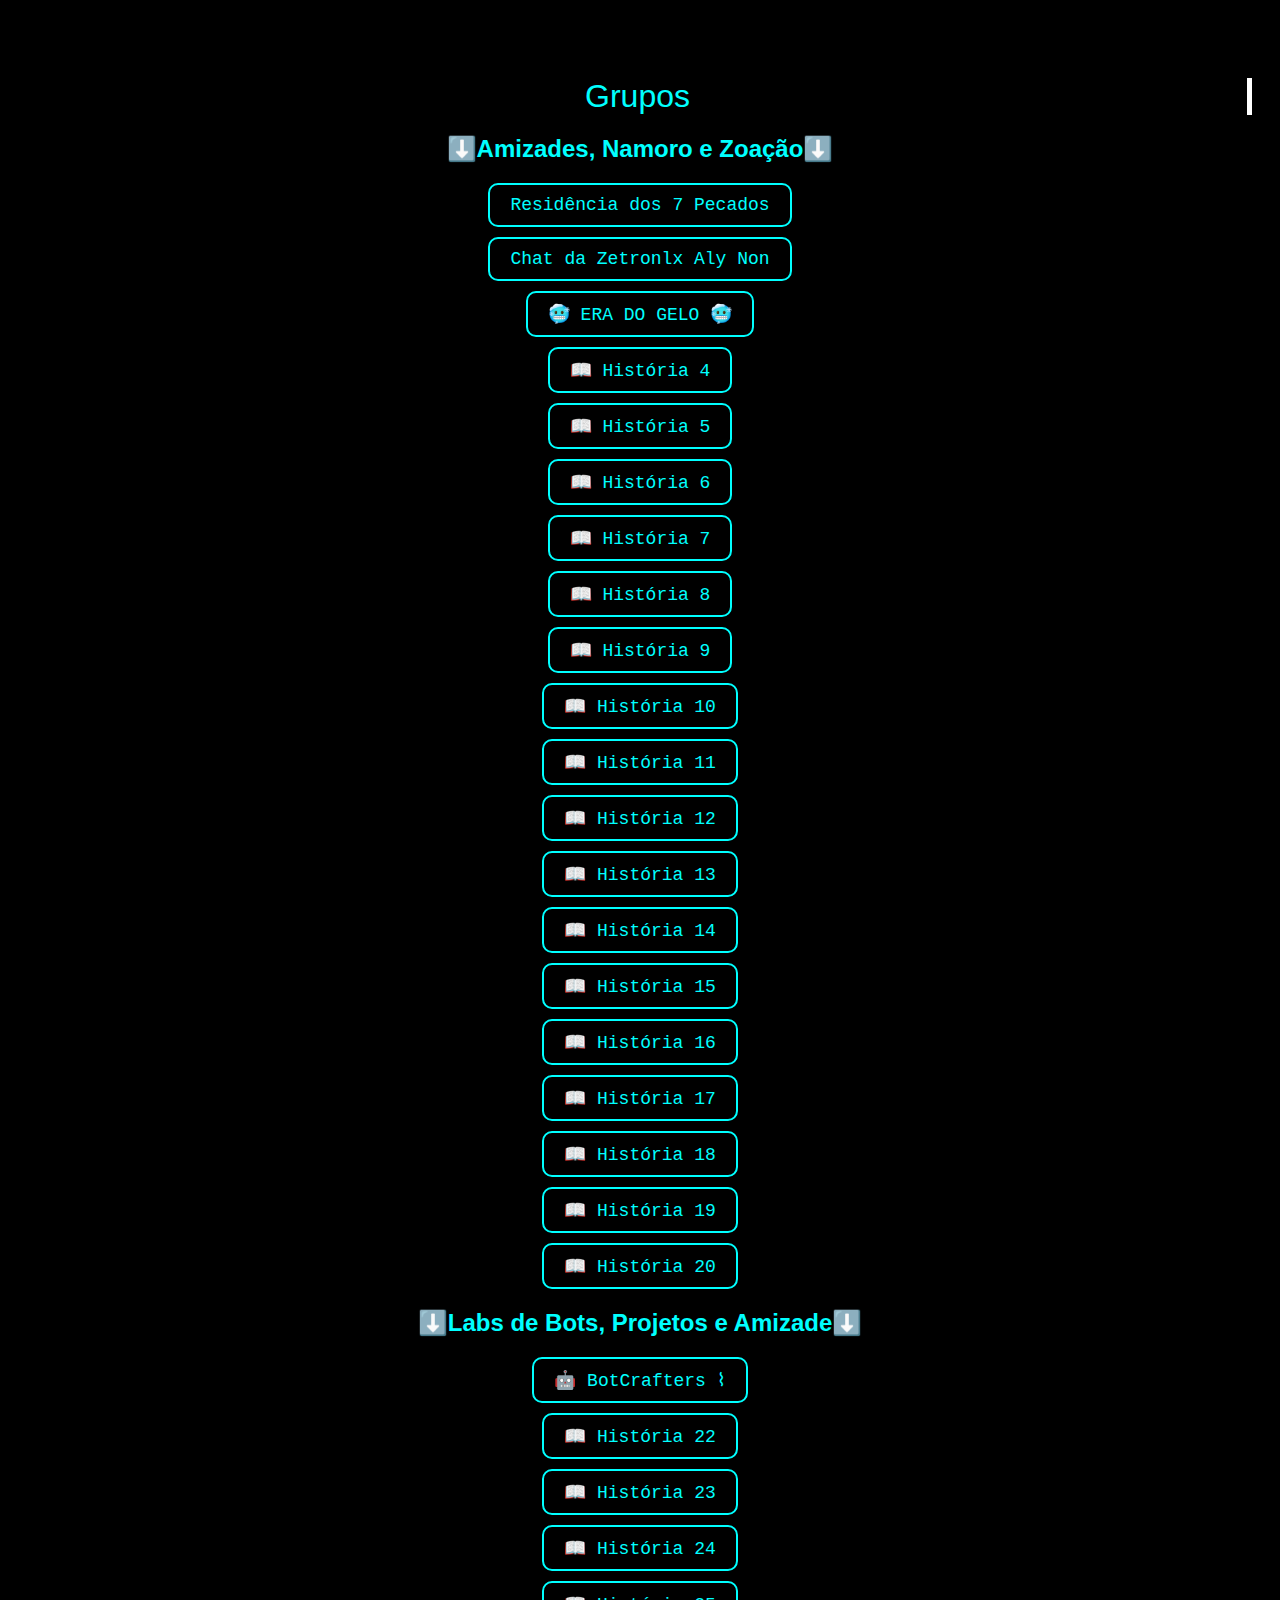
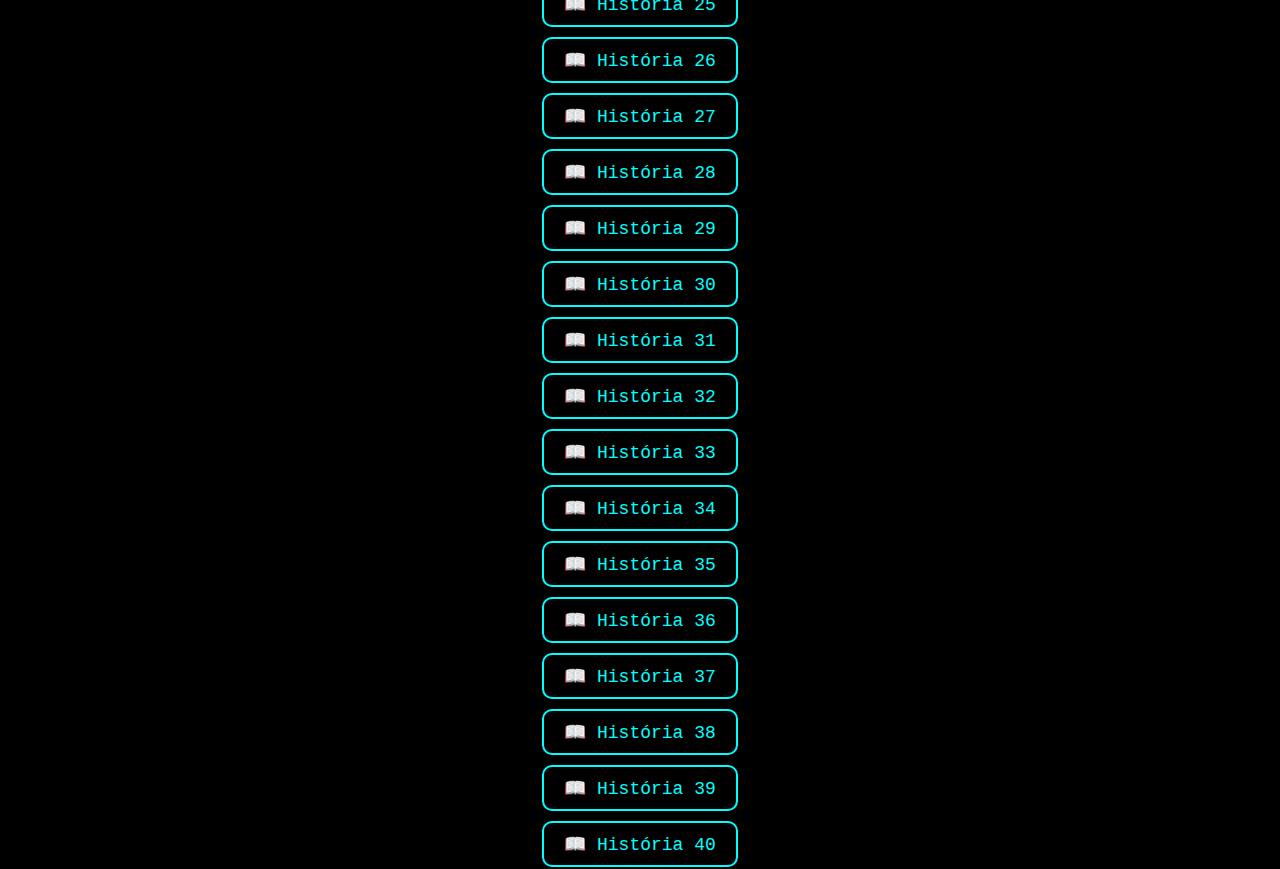
<file: grupos.html>
<!DOCTYPE html>
<html lang="pt-br">
<head>
  <meta charset="UTF-8" />
  <meta name="viewport" content="width=device-width, initial-scale=1.0"/>
  <title>Minhas Histórias</title>
  <style>
    body {
  background-color: #000;
  color: #0ff;
  font-family: sans-serif;
  text-align: center;
  padding: 20px;
  background-image: url('https://files.catbox.moe/vz6ig2.gif');
  background-size: cover;
  background-position: center;
  background-repeat: no-repeat;
}
.botao-historia {
  display: block;
  margin: 10px auto;
  padding: 10px 20px;
  background: transparent;
  border: 2px solid #0ff;
  color: #0ff;
  border-radius: 10px;
  cursor: pointer;
  font-size: 20px; /* aqui */
  transition: 0.3s;
}
    .botao-historia:hover {
      background: #0ff;
      color: #000;
    }
    .imagem-audio img {
      max-width: 200px;
      margin: 10px 0;
      border-radius: 10px;
    }
    
    
    @keyframes neonColorCycle {
  0%, 100% { color: #0ff; text-shadow: 0 0 5px #0ff, 0 0 10px #0ff; }
  25% { color: #f0f; text-shadow: 0 0 5px #f0f, 0 0 10px #f0f; }
  50% { color: #ff0; text-shadow: 0 0 5px #ff0, 0 0 10px #ff0; }
  75% { color: #0f0; text-shadow: 0 0 5px #0f0, 0 0 10px #0f0; }
}

.botao-historia {
  display: block;
  margin: 10px auto;
  padding: 10px 20px;
  background: transparent;
  border: 2px solid currentColor;
  border-radius: 10px;
  cursor: pointer;
  font-size: 18px;
  font-family: monospace;
  white-space: nowrap;
  overflow: hidden;
  animation: neonColorCycle 10s linear infinite;
  /* texto inicia vazio e será digitado via JS */
}
    .voltar-btn {
      display: none;
      margin-top: 20px;
      padding: 10px 20px;
      background-color: #f0f;
      border: none;
      border-radius: 10px;
      color: #fff;
      cursor: pointer;
    }
    .reacoes {
      margin-top: 15px;
    }
    .reacoes button {
      margin: 5px;
      padding: 10px 15px;
      background-color: #111;
      border: 1px solid #0ff;
      border-radius: 8px;
      color: #0ff;
      cursor: pointer;
    }
    .reacoes button:hover {
      background-color: #0ff;
      color: #000;
    }
    
    @keyframes neonColorCycle {
  0%, 100% { color: #0ff; text-shadow: 0 0 5px #0ff, 0 0 10px #0ff; }
  25% { color: #f0f; text-shadow: 0 0 5px #f0f, 0 0 10px #f0f; }
  50% { color: #ff0; text-shadow: 0 0 5px #ff0, 0 0 10px #ff0; }
  75% { color: #0f0; text-shadow: 0 0 5px #0f0, 0 0 10px #0f0; }
}

.titulo-neon {
  font-size: 32px;
  font-family: 'Orbitron', sans-serif;
  text-align: center;
  margin-top: 50px;
  animation: neonColorCycle 4s linear infinite;
  white-space: nowrap;
  overflow: hidden;
  border-right: 5px solid #fff;
}
  </style>
</head>
<body>

<div id="titulo-principal" class="titulo-neon">
  <div id="linha1"></div>
  <div id="linha2"></div>
</div>
  <h2 id="titulo">⬇️Amizades, Namoro e Zoação⬇️</h2>

  <div id="botoes">
    <button class="botao-historia" onclick="mostrarHistoria('historia1')">Residência dos 7 Pecados</button>
    <button class="botao-historia" onclick="mostrarHistoria('historia2')">Chat da Zetronlx Aly Non</button>
    <button class="botao-historia" onclick="mostrarHistoria('historia3')">🥶 ERA DO GELO 🥶</button>
    <button class="botao-historia" onclick="mostrarHistoria('historia4')">📖 História 4</button>
    <button class="botao-historia" onclick="mostrarHistoria('historia5')">📖 História 5</button>
    <button class="botao-historia" onclick="mostrarHistoria('historia6')">📖 História 6</button>
    <button class="botao-historia" onclick="mostrarHistoria('historia7')">📖 História 7</button>
    <button class="botao-historia" onclick="mostrarHistoria('historia8')">📖 História 8</button>
    <button class="botao-historia" onclick="mostrarHistoria('historia9')">📖 História 9</button>
    <button class="botao-historia" onclick="mostrarHistoria('historia10')">📖 História 10</button>
    <button class="botao-historia" onclick="mostrarHistoria('historia11')">📖 História 11</button>
    <button class="botao-historia" onclick="mostrarHistoria('historia12')">📖 História 12</button>
    <button class="botao-historia" onclick="mostrarHistoria('historia13')">📖 História 13</button>
    <button class="botao-historia" onclick="mostrarHistoria('historia14')">📖 História 14</button>
    <button class="botao-historia" onclick="mostrarHistoria('historia15')">📖 História 15</button>
    <button class="botao-historia" onclick="mostrarHistoria('historia16')">📖 História 16</button>
    <button class="botao-historia" onclick="mostrarHistoria('historia17')">📖 História 17</button>
    <button class="botao-historia" onclick="mostrarHistoria('historia18')">📖 História 18</button>
    <button class="botao-historia" onclick="mostrarHistoria('historia19')">📖 História 19</button>
    <button class="botao-historia" onclick="mostrarHistoria('historia20')">📖 História 20</button>
  </div>
<!-- INÍCIO DA SEÇÃO 2 -->
<div id="secao2">
  <h2 style="color: #0ff;">⬇️Labs de Bots, Projetos e Amizade⬇️</h2>

  <button class="botao-historia" onclick="mostrarHistoria('historia21')">🤖 BotCrafters ⌇</button>
  <button class="botao-historia" onclick="mostrarHistoria('historia22')">📖 História 22</button>
  <button class="botao-historia" onclick="mostrarHistoria('historia23')">📖 História 23</button>
  <button class="botao-historia" onclick="mostrarHistoria('historia24')">📖 História 24</button>
  <button class="botao-historia" onclick="mostrarHistoria('historia25')">📖 História 25</button>
  <button class="botao-historia" onclick="mostrarHistoria('historia26')">📖 História 26</button>
  <button class="botao-historia" onclick="mostrarHistoria('historia27')">📖 História 27</button>
  <button class="botao-historia" onclick="mostrarHistoria('historia28')">📖 História 28</button>
  <button class="botao-historia" onclick="mostrarHistoria('historia29')">📖 História 29</button>
  <button class="botao-historia" onclick="mostrarHistoria('historia30')">📖 História 30</button>
  <button class="botao-historia" onclick="mostrarHistoria('historia31')">📖 História 31</button>
  <button class="botao-historia" onclick="mostrarHistoria('historia32')">📖 História 32</button>
  <button class="botao-historia" onclick="mostrarHistoria('historia33')">📖 História 33</button>
  <button class="botao-historia" onclick="mostrarHistoria('historia34')">📖 História 34</button>
  <button class="botao-historia" onclick="mostrarHistoria('historia35')">📖 História 35</button>
  <button class="botao-historia" onclick="mostrarHistoria('historia36')">📖 História 36</button>
  <button class="botao-historia" onclick="mostrarHistoria('historia37')">📖 História 37</button>
  <button class="botao-historia" onclick="mostrarHistoria('historia38')">📖 História 38</button>
  <button class="botao-historia" onclick="mostrarHistoria('historia39')">📖 História 39</button>
  <button class="botao-historia" onclick="mostrarHistoria('historia40')">📖 História 40</button>
</div>
<!-- FIM DA SEÇÃO 2 -->
  <div id="exibicao" style="display:none;"></div>
  <button class="voltar-btn" onclick="voltarInicio()">🔙 Voltar</button>

  <script>
    const historias = {
      // MODELO REPETIDO PRA EDIÇÃO FÁCIL
      historia1: { titulo: "Residência dos 7 Pecados", imagem: "https://files.catbox.moe/im27uv.jpg", texto: "Imperix Comunidade...", link: "https://chat.whatsapp.com/K6enHPiqAMfLUzOz45wUlQ?mode=ac_c" },
      historia2: { titulo: "Chat da Zetronlx Aly Non", imagem: "https://files.catbox.moe/dyz6dj.jpg", texto: "Regras do grupo: é proibido qualquer tipo de divulgação sem permissão, pornografia, links em geral (ban imediato), conteúdo gore ou +18, flood, exageros na zoeira, piadas com religião e envolvimento com garotas de programa. É obrigatório respeitar os administradores. O bot gratuito utiliza o prefixo ! e possui mais de 700 comandos disponíveis.", link: "https://chat.whatsapp.com/EXbsReOxO8wAN0ChONfSCR?mode=r_c" },
      historia3: { titulo: "🥶 ERA DO GELO 🥶", imagem: "https://files.catbox.moe/6pn7aq.jpg", texto: "Apresentações são opcionais. É proibido chamar no PV, especialmente dos admins, sem autorização. Não é permitido nenhum tipo de pornografia explícita, discriminação fora da zoeira, desrespeito com admins, links ou divulgações. Vídeos e fotos devem ser enviados em visualização única. Flood de figurinhas e participação de menores de 14 anos são proibidos. Evite poluição com textos. Fora essas regras, o restante é liberado. Problemas devem ser reportados à administração. O grupo fecha de madrugada (01:00 às 06:00) e reabre pela manhã. Pedidos devem ser autorizados por um admin.", link: "https://chat.whatsapp.com/HPEXWJYXFWz3cK852iXavf" },
      historia4: { titulo: "Título da História 4", imagem: "https://via.placeholder.com/200", texto: "Texto da história 4 aqui...", link: "#" },
      historia5: { titulo: "Título da História 5", imagem: "https://via.placeholder.com/200", texto: "Texto da história 5 aqui...", link: "#" },
      historia6: { titulo: "Título da História 6", imagem: "https://via.placeholder.com/200", texto: "Texto da história 6 aqui...", link: "#" },
      historia7: { titulo: "Título da História 7", imagem: "https://via.placeholder.com/200", texto: "Texto da história 7 aqui...", link: "#" },
      historia8: { titulo: "Título da História 8", imagem: "https://via.placeholder.com/200", texto: "Texto da história 8 aqui...", link: "#" },
      historia9: { titulo: "Título da História 9", imagem: "https://via.placeholder.com/200", texto: "Texto da história 9 aqui...", link: "#" },
      historia10: { titulo: "Título da História 10", imagem: "https://via.placeholder.com/200", texto: "Texto da história 10 aqui...", link: "#" },
      historia11: { titulo: "Título da História 11", imagem: "https://via.placeholder.com/200", texto: "Texto da história 11 aqui...", link: "#" },
      historia12: { titulo: "Título da História 12", imagem: "https://via.placeholder.com/200", texto: "Texto da história 12 aqui...", link: "#" },
      historia13: { titulo: "Título da História 13", imagem: "https://via.placeholder.com/200", texto: "Texto da história 13 aqui...", link: "#" },
      historia14: { titulo: "Título da História 14", imagem: "https://via.placeholder.com/200", texto: "Texto da história 14 aqui...", link: "#" },
      historia15: { titulo: "Título da História 15", imagem: "https://via.placeholder.com/200", texto: "Texto da história 15 aqui...", link: "#" },
      historia16: { titulo: "Título da História 16", imagem: "https://via.placeholder.com/200", texto: "Texto da história 16 aqui...", link: "#" },
      historia17: { titulo: "Título da História 17", imagem: "https://via.placeholder.com/200", texto: "Texto da história 17 aqui...", link: "#" },
      historia18: { titulo: "Título da História 18", imagem: "https://via.placeholder.com/200", texto: "Texto da história 18 aqui...", link: "#" },
      historia19: { titulo: "Título da História 19", imagem: "https://via.placeholder.com/200", texto: "Texto da história 19 aqui...", link: "#" },
      historia20: { titulo: "Título da História 20", imagem: "https://via.placeholder.com/200", texto: "Texto da história 20 aqui...", link: "#" },
      historia21: { titulo: "🤖 BotCrafters ⌇", imagem: "https://files.catbox.moe/fh70vo.jpg", texto: "Espaço para desenvolvedores de bots em Node.js — ideal para testar bots, tirar dúvidas e aprender em comunidade. As regras incluem: respeito, foco no tema, testes permitidos, proibição de conteúdo ofensivo, bots indesejados e divulgações. Vantagens do grupo incluem suporte em casos de plágio, ajuda com bugs, compartilhamento de sistemas e a possibilidade de testar bots antes de comprar ou alugar. Há links úteis como APIs (Nodz, Ted) e downloads (Buttons + exemplos). Bots que já tem no grupo: GREY, KYOURY, ZAGAN, SHIZUKU, TAKIRA", link: "https://chat.whatsapp.com/Gq6ZAdvdKJO4n8WhDUAgKf" },
    };

    function mostrarHistoria(id) {
      const historia = historias[id];
      const gostei = JSON.parse(localStorage.getItem("gostei_" + id)) || 0;
      const naoGostei = JSON.parse(localStorage.getItem("naogostei_" + id)) || 0;

      document.getElementById("titulo").style.display = "none";
      document.getElementById("botoes").style.display = "none";
      document.querySelector(".voltar-btn").style.display = "inline-block";

      const exibicao = document.getElementById("exibicao");
      exibicao.style.display = "block";
      exibicao.innerHTML = `
        <h2>${historia.titulo}</h2>
        <div class="imagem-audio">
          <img src="${historia.imagem}" alt="Imagem da história">
          <a href="${historia.link}" target="_blank" class="botao-historia">Entrar no grupo</a>
        </div>
        <div class="texto">${historia.texto}</div>
        <div class="reacoes">
          <button onclick="registrarReacao('${id}', 'gostei')">👍 Eu gostei (<span id="gostei-count">${gostei}</span>)</button>
          <button onclick="registrarReacao('${id}', 'naogostei')">👎 Não gostei (<span id="naogostei-count">${naoGostei}</span>)</button>
        </div>
      `;
      exibicao.scrollIntoView({ behavior: 'smooth' });
    }

    function voltarInicio() {
      document.getElementById("exibicao").style.display = "none";
      document.getElementById("titulo").style.display = "block";
      document.getElementById("botoes").style.display = "block";
      document.querySelector(".voltar-btn").style.display = "none";
    }

    function registrarReacao(id, tipo) {
      const chaveVoto = "votou_" + id;
      if (localStorage.getItem(chaveVoto)) {
        alert("Você já votou nessa história.");
        return;
      }

      const chave = tipo === "gostei" ? "gostei_" + id : "naogostei_" + id;
      let atual = JSON.parse(localStorage.getItem(chave)) || 0;
      atual++;
      localStorage.setItem(chave, JSON.stringify(atual));
      localStorage.setItem(chaveVoto, true);
      document.getElementById(tipo + "-count").textContent = atual;
    }
    
    
    function digitarTitulo(elementId, texto, intervalo = 100) {
  const el = document.getElementById(elementId);
  let i = 0;
  const intervaloID = setInterval(() => {
    el.textContent += texto.charAt(i);
    i++;
    if (i >= texto.length) {
      clearInterval(intervaloID);
      el.style.borderRight = "none";
    }
  }, intervalo);
}

window.addEventListener("load", () => {
  digitarTitulo("titulo-principal", "Grupos de Whatsapp", 100);
});
  </script>
  
  

</body>
</html>
</file>
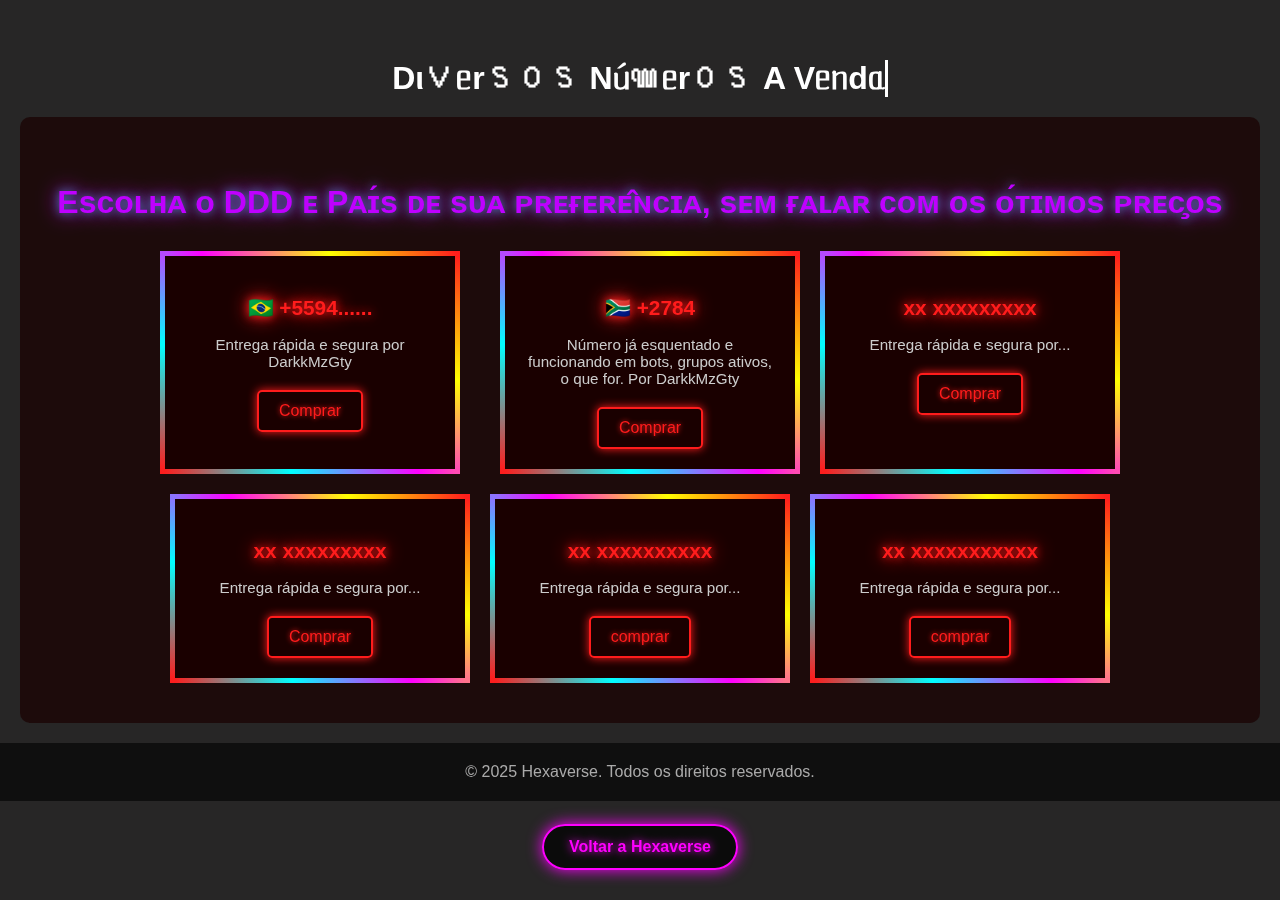
<file: vendadenumeros.html>
<!DOCTYPE html>
<html lang="pt-BR">
<head>
  <meta charset="UTF-8" />
  <meta name="viewport" content="width=device-width, initial-scale=1.0"/>
  <title>StreamZilla</title>
  <link rel="stylesheet" href="https://cdnjs.cloudflare.com/ajax/libs/font-awesome/6.5.0/css/all.min.css">
  <style>
    body {
      margin: 0;
      font-family: Arial, sans-serif;
      color: #fff;
      background: url('https://files.catbox.moe/39maye.gif') no-repeat center center fixed;
      background-size: cover;
    }


    
    /* Overlay escuro para legibilidade */
    body::before {
      content: "";
      position: fixed;
      top: 0;
      left: 0;
      width: 100vw;
      height: 100vh;
      background-color: rgba(1, 0, 0, 0.85);
      z-index: -1;
    }

    /* Cabeçalho com digitação + neon */
    header {
      font-size: 2em;
      font-weight: bold;
      text-align: center;
      margin: 60px auto 20px;
      white-space: nowrap;
      overflow: hidden;
      animation: typing 4s steps(40, end), blink-caret 0.7s step-end infinite, neon-text 3s linear infinite;
      border-right: 3px solid #fff;
      max-width: fit-content;
    }

    @keyframes typing {
      from { width: 0 }
      to { width: 100% }
    }

    @keyframes blink-caret {
      from, to { border-color: transparent }
      50% { border-color: #fff; }
    }

    @keyframes neon-text {
      0%   { color: #ff1c1c; text-shadow: 0 0 8px #ff1c1c; }
      25%  { color: #00ffff; text-shadow: 0 0 8px #00ffff; }
      50%  { color: #ff00ff; text-shadow: 0 0 8px #ff00ff; }
      75%  { color: #ffff00; text-shadow: 0 0 8px #ffff00; }
      100% { color: #ff1c1c; text-shadow: 0 0 8px #ff1c1c; }
    }

    .section {
      padding: 40px 20px;
      background-color: rgba(26, 0, 0, 0.7);
      margin: 20px;
      border-radius: 10px;
    }

    .section h2 {
      text-align: center;
      margin-bottom: 30px;
      font-size: 2em;
      color: #bf00ff;
      text-shadow: 0 0 10px #4682b4, 0 0 20px #bf00ff;
      animation: none;
    }

    .cards {
      display: flex;
      flex-wrap: wrap;
      justify-content: center;
      gap: 20px;
    }

    .card {
      background-color: #1a0000;
      padding: 20px;
      border-radius: 10px;
      width: 250px;
      text-align: center;
      position: relative;
      z-index: 1;
      border: 5px solid;
      border-image: linear-gradient(45deg, #ff1c1c, #00ffff, #ff00ff, #ffff00, #ff1c1c) 1;
      animation: border-glow 2s infinite linear;
    }

    @keyframes border-glow {
      0% {
        border-image: linear-gradient(45deg, #ff1c1c, #00ffff, #ff00ff, #ffff00, #ff1c1c) 1;
      }
      50% {
        border-image: linear-gradient(135deg, #00ffff, #ff00ff, #ffff00, #ff1c1c, #00ffff) 1;
      }
      100% {
        border-image: linear-gradient(45deg, #ff1c1c, #00ffff, #ff00ff, #ffff00, #ff1c1c) 1;
      }
    }

    .card h3 {
      font-size: 1.3em;
      margin-bottom: 15px;
      color: #ff1c1c;
      text-shadow: 0 0 10px #ff1c1c, 0 0 20px #ff1c1c;
    }

    .card p {
      font-size: 0.95em;
      margin-bottom: 20px;
      color: #ccc;
    }

    .btn {
      background-color: transparent;
      border: 2px solid #ff1c1c;
      color: #ff1c1c;
      padding: 10px 20px;
      text-decoration: none;
      border-radius: 5px;
      display: inline-block;
      transition: all 0.3s ease;
      text-shadow: 0 0 5px #ff1c1c;
      box-shadow: 0 0 10px #ff1c1c;
    }

    .btn:hover {
      background-color: #ff1c1c;
      color: #0d0000;
      box-shadow: 0 0 15px #ff1c1c, 0 0 30px #ff1c1c;
    }

    /* BOTÃO FIXO BONITO - NOVA VERSÃO */
    .voltar-fixado {
      position: fixed;
      bottom: 30px;
      left: 50%;
      transform: translateX(-50%);
      background-color: rgba(0, 0, 0, 0.7);
      border: 2px solid #ff00ff;
      color: #ff00ff;
      padding: 12px 25px;
      border-radius: 50px;
      text-decoration: none;
      font-weight: bold;
      font-size: 1em;
      box-shadow: 0 0 15px #ff00ff;
      text-shadow: 0 0 8px #ff00ff;
      transition: all 0.3s ease;
      z-index: 1000;
      animation: pulse 2s infinite;
    }

    @keyframes pulse {
      0% {
        box-shadow: 0 0 15px #ff00ff;
      }
      50% {
        box-shadow: 0 0 25px #ff00ff, 0 0 35px #ff00ff;
      }
      100% {
        box-shadow: 0 0 15px #ff00ff;
      }
    }

    .voltar-fixado:hover {
      background-color: #ff00ff;
      color: #000;
      box-shadow: 0 0 25px #ff00ff, 0 0 40px #ff00ff;
      animation: none;
    }

    footer {
      text-align: center;
      padding: 20px;
      background: rgba(0, 0, 0, 0.6);
      color: #aaa;
      margin-bottom: 70px; /* Espaço para o botão fixo */
    }
  </style>
</head>
<body>

  <header id="topo">Dι᥎ᥱr᥉᥆᥉ Nᥙ́꧑ᥱr᥆᥉ A Vᥱᥒdᥲ</header>

  <section class="section">
    <h2>Esᴄᴏʟʜᴀ ᴏ DDD ᴇ Pᴀɪ́s ᴅᴇ sᴜᴀ ᴘʀᴇғᴇʀᴇ̂ɴᴄɪᴀ, sᴇᴍ ғᴀʟᴀʀ ᴄᴏᴍ ᴏs ᴏ́ᴛɪᴍᴏs ᴘʀᴇᴄ̧ᴏs</h2>
    <div class="cards">
      <div class="card">
        <h3>
          🇧🇷
        +5594......</h3>
        <p>Entrega rápida e segura por DarkkMzGty </p>
        <a class="btn" href="https://wa.link/760afa">Comprar</a>
      </div>
<div id="sidebar-container"></div>
      <div class="card">
        <h3>
        🇿🇦
        +2784</h3>
        <p>Número já esquentado e funcionando em bots, grupos ativos, o que for. 
        Por DarkkMzGty</p>
        <a class="btn" href="https://wa.link/0cswpo">Comprar</a>
      </div>

      <div class="card">
        <h3>xx xxxxxxxxx</h3>
        <p>Entrega rápida e segura por...</p>
        <a class="btn" href="#">Comprar</a>
      </div>

      <div class="card">
        <h3>xx xxxxxxxxx</h3>
        <p>Entrega rápida e segura por...</p>
        <a class="btn" href="#">Comprar</a>
      </div>

      <div class="card">
        <h3>xx xxxxxxxxxx</h3>
        <p>Entrega rápida e segura por...</p>
        <a class="btn" href="#">comprar</a>
      </div>

      <div class="card">
        <h3>xx xxxxxxxxxxx</h3>
        <p>Entrega rápida e segura por...</p>
        <a class="btn" href="#">comprar</a>
      </div>
    </div>
  </section>
  
  

  <footer>
    © 2025 Hexaverse. Todos os direitos reservados.
  </footer>

  <!-- BOTÃO FIXO BONITO - NOVA VERSÃO -->
  <a href="indexx.html" class="voltar-fixado"> Voltar a Hexaverse</a>
  


</body>
</html>
</file>
